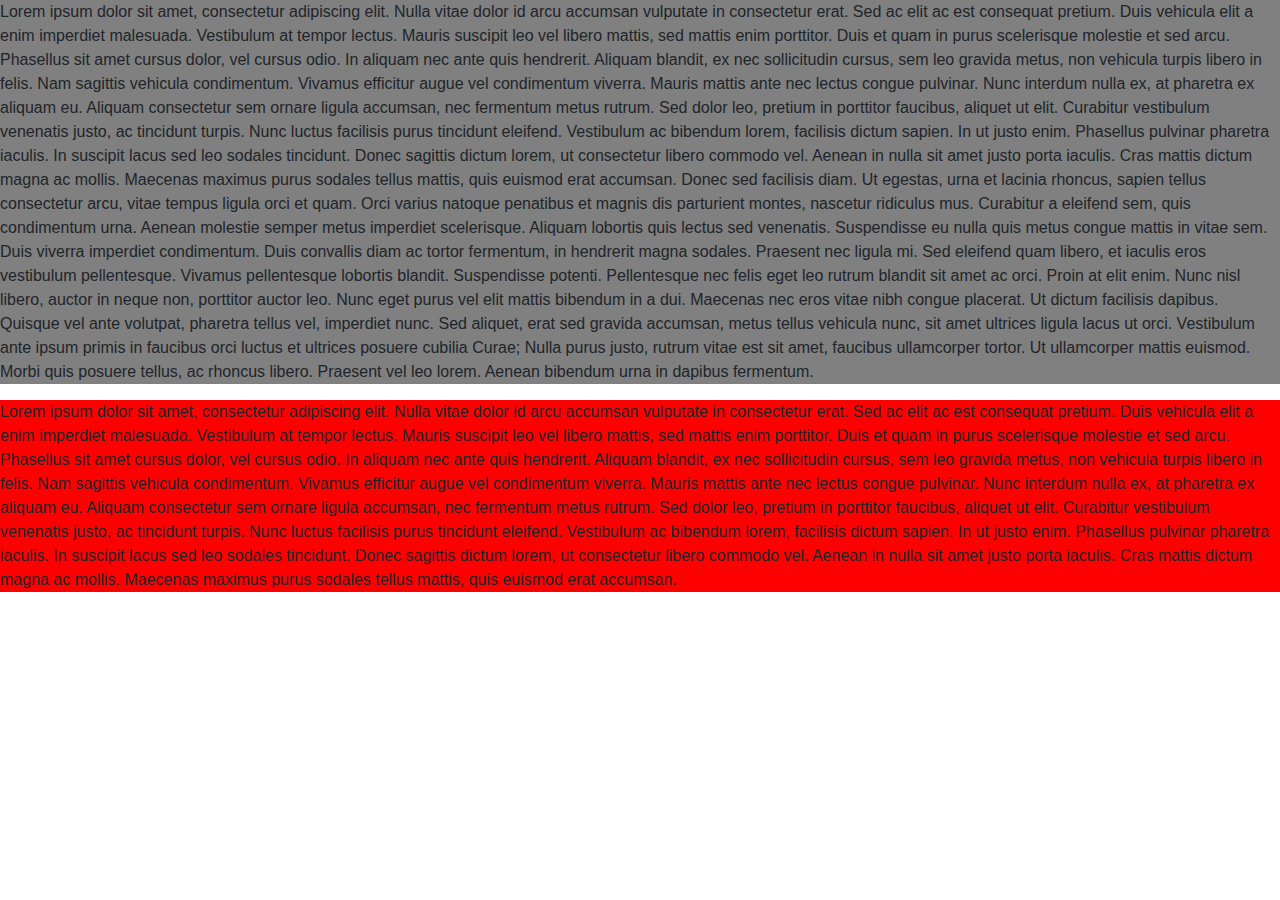
<file: test.html>
﻿<!DOCTYPE html>

<html lang="en" xmlns="http://www.w3.org/1999/xhtml">
<head>
    <meta charset="utf-8" />
    <title></title>

    <link href="lib/bootstrap/css/bootstrap.min.css" rel="stylesheet">
</head>
<body>
    <p style="background-color: grey;top: -500px;">

        Lorem ipsum dolor sit amet, consectetur adipiscing elit. Nulla vitae dolor id arcu accumsan vulputate in consectetur erat. Sed ac elit ac est consequat pretium. Duis vehicula elit a enim imperdiet malesuada. Vestibulum at tempor lectus. Mauris suscipit leo vel libero mattis, sed mattis enim porttitor. Duis et quam in purus scelerisque molestie et sed arcu. Phasellus sit amet cursus dolor, vel cursus odio. In aliquam nec ante quis hendrerit. Aliquam blandit, ex nec sollicitudin cursus, sem leo gravida metus, non vehicula turpis libero in felis.

        Nam sagittis vehicula condimentum. Vivamus efficitur augue vel condimentum viverra. Mauris mattis ante nec lectus congue pulvinar. Nunc interdum nulla ex, at pharetra ex aliquam eu. Aliquam consectetur sem ornare ligula accumsan, nec fermentum metus rutrum. Sed dolor leo, pretium in porttitor faucibus, aliquet ut elit. Curabitur vestibulum venenatis justo, ac tincidunt turpis. Nunc luctus facilisis purus tincidunt eleifend. Vestibulum ac bibendum lorem, facilisis dictum sapien. In ut justo enim. Phasellus pulvinar pharetra iaculis. In suscipit lacus sed leo sodales tincidunt. Donec sagittis dictum lorem, ut consectetur libero commodo vel. Aenean in nulla sit amet justo porta iaculis. Cras mattis dictum magna ac mollis. Maecenas maximus purus sodales tellus mattis, quis euismod erat accumsan.

        Donec sed facilisis diam. Ut egestas, urna et lacinia rhoncus, sapien tellus consectetur arcu, vitae tempus ligula orci et quam. Orci varius natoque penatibus et magnis dis parturient montes, nascetur ridiculus mus. Curabitur a eleifend sem, quis condimentum urna. Aenean molestie semper metus imperdiet scelerisque. Aliquam lobortis quis lectus sed venenatis. Suspendisse eu nulla quis metus congue mattis in vitae sem. Duis viverra imperdiet condimentum. Duis convallis diam ac tortor fermentum, in hendrerit magna sodales. Praesent nec ligula mi.

        Sed eleifend quam libero, et iaculis eros vestibulum pellentesque. Vivamus pellentesque lobortis blandit. Suspendisse potenti. Pellentesque nec felis eget leo rutrum blandit sit amet ac orci. Proin at elit enim. Nunc nisl libero, auctor in neque non, porttitor auctor leo. Nunc eget purus vel elit mattis bibendum in a dui.

        Maecenas nec eros vitae nibh congue placerat. Ut dictum facilisis dapibus. Quisque vel ante volutpat, pharetra tellus vel, imperdiet nunc. Sed aliquet, erat sed gravida accumsan, metus tellus vehicula nunc, sit amet ultrices ligula lacus ut orci. Vestibulum ante ipsum primis in faucibus orci luctus et ultrices posuere cubilia Curae; Nulla purus justo, rutrum vitae est sit amet, faucibus ullamcorper tortor. Ut ullamcorper mattis euismod. Morbi quis posuere tellus, ac rhoncus libero. Praesent vel leo lorem. Aenean bibendum urna in dapibus fermentum.
    </p>
    <p style="background-color: red;">
        Lorem ipsum dolor sit amet, consectetur adipiscing elit. Nulla vitae dolor id arcu accumsan vulputate in consectetur erat. Sed ac elit ac est consequat pretium. Duis vehicula elit a enim imperdiet malesuada. Vestibulum at tempor lectus. Mauris suscipit leo vel libero mattis, sed mattis enim porttitor. Duis et quam in purus scelerisque molestie et sed arcu. Phasellus sit amet cursus dolor, vel cursus odio. In aliquam nec ante quis hendrerit. Aliquam blandit, ex nec sollicitudin cursus, sem leo gravida metus, non vehicula turpis libero in felis.

        Nam sagittis vehicula condimentum. Vivamus efficitur augue vel condimentum viverra. Mauris mattis ante nec lectus congue pulvinar. Nunc interdum nulla ex, at pharetra ex aliquam eu. Aliquam consectetur sem ornare ligula accumsan, nec fermentum metus rutrum. Sed dolor leo, pretium in porttitor faucibus, aliquet ut elit. Curabitur vestibulum venenatis justo, ac tincidunt turpis. Nunc luctus facilisis purus tincidunt eleifend. Vestibulum ac bibendum lorem, facilisis dictum sapien. In ut justo enim. Phasellus pulvinar pharetra iaculis. In suscipit lacus sed leo sodales tincidunt. Donec sagittis dictum lorem, ut consectetur libero commodo vel. Aenean in nulla sit amet justo porta iaculis. Cras mattis dictum magna ac mollis. Maecenas maximus purus sodales tellus mattis, quis euismod erat accumsan.
    </p>
</body>
</html>
</file>
